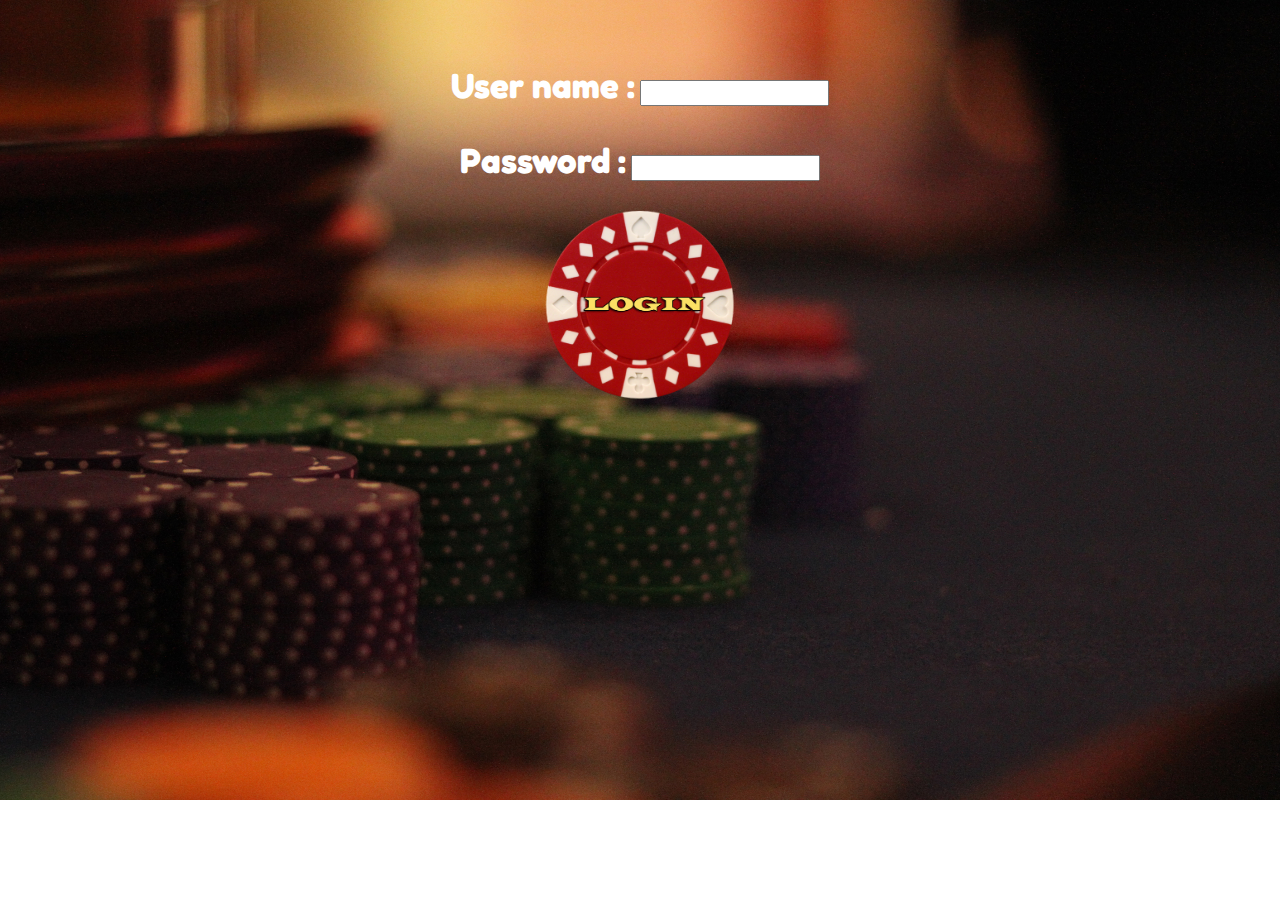
<file: src/main/WebClient/index.html>
<!DOCTYPE html>
<html lang="en">
<head>
    <meta charset="UTF-8">
    <meta name="viewport" content="width=device-width, initial-scale=1">
    <link href="https://maxcdn.bootstrapcdn.com/bootstrap/3.3.7/css/bootstrap.min.css" rel="stylesheet">
    <title>Main Page</title>
    <link rel="stylesheet" type="text/css" href="css/style.css">
    <link rel="icon" type="image/x-icon" href="./resources/pageIcon.jpg">
    <link href="https://fonts.googleapis.com/css?family=Combo|Diplomata|Fredoka+One|Kavoon|Londrina+Outline|Luckiest+Guy|Permanent+Marker" rel="stylesheet">
</head>

<body>
    <div align="center">
        <br><br><br>
        <label>User name : </label><input type="text" id="userName"><br><br>
        <label>Password : </label><input type="password" id="pass"><br><br>
        <img src="resources/login.png" onclick="login()"><br>
   <script src="script/poker.js"></script>
    </div>
</body>
</html>
</file>
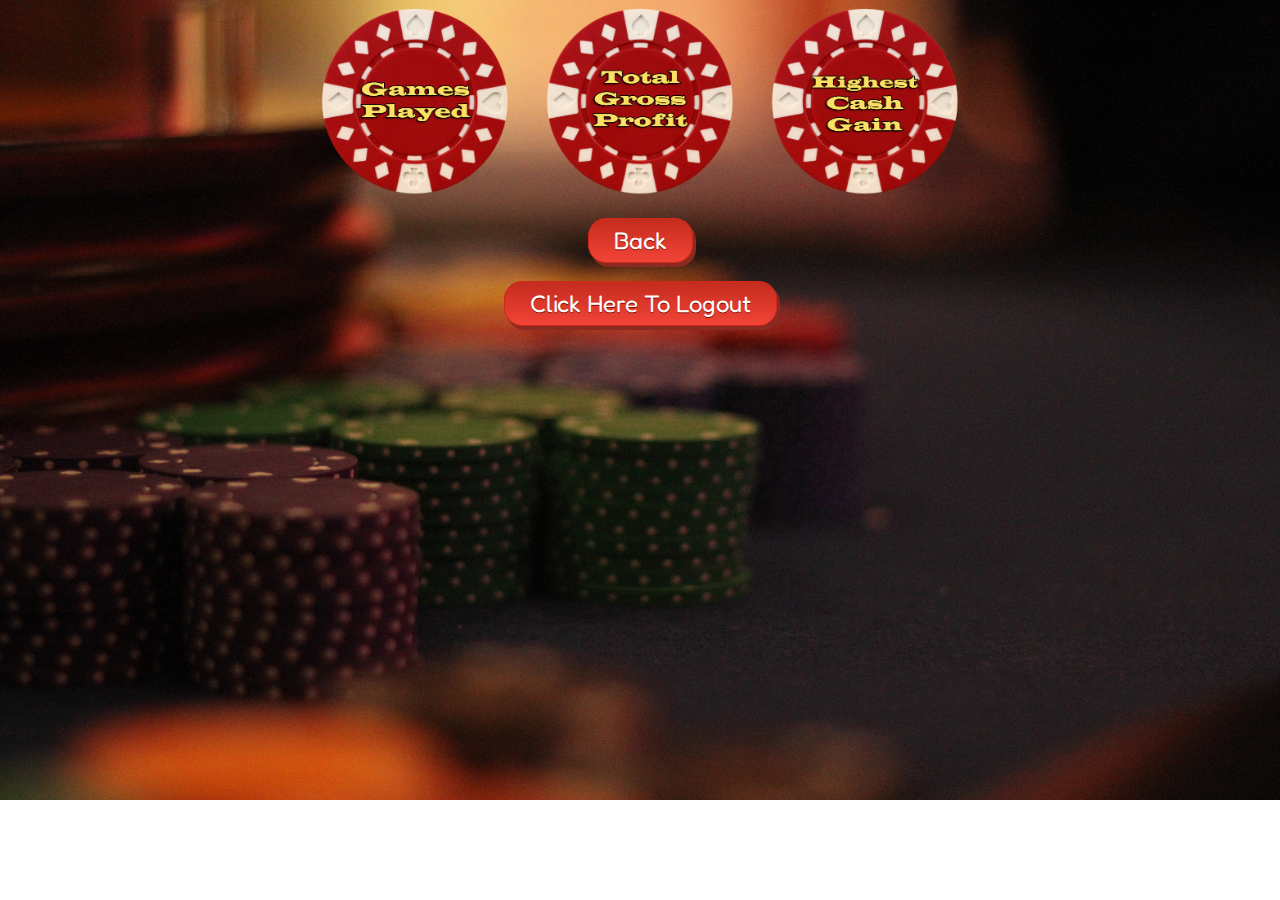
<file: src/main/WebClient/leaderBoard.html>
<!DOCTYPE html>
<html lang="en">
<head>
    <meta charset="UTF-8">
    <title>Leader Boards</title>
    <link rel="stylesheet" type="text/css" href="css/style.css">
    <link rel="icon" type="image/x-icon" href="./resources/pageIcon.jpg">
    <link href="https://fonts.googleapis.com/css?family=Combo|Diplomata|Fredoka+One|Kavoon|Londrina+Outline|Luckiest+Guy|Permanent+Marker" rel="stylesheet">
</head>
<body>
    <div align="center">
        <img src="resources/gamesPlayed.png" onclick="getTop20GamesPlayed()">&nbsp;&nbsp;&nbsp;&nbsp;&nbsp;&nbsp;&nbsp;
        <img src="resources/totalGrossProfit.png" onclick="getTop20GrossProfit()">&nbsp;&nbsp;&nbsp;&nbsp;&nbsp;&nbsp;&nbsp;
        <img src="resources/highestCashGain.png" onclick="getTop20CashGain()">
        <div id="leaderBoardData" align="center"></div><br>
        <button onclick="window.location='statistics.html'" class="myButton">Back</button><br><br>
        <button onclick="logOut()" class="myButton">Click Here To Logout</button><br>
    </div>

    <script src="script/poker.js"></script>
</body>
</html>
</file>
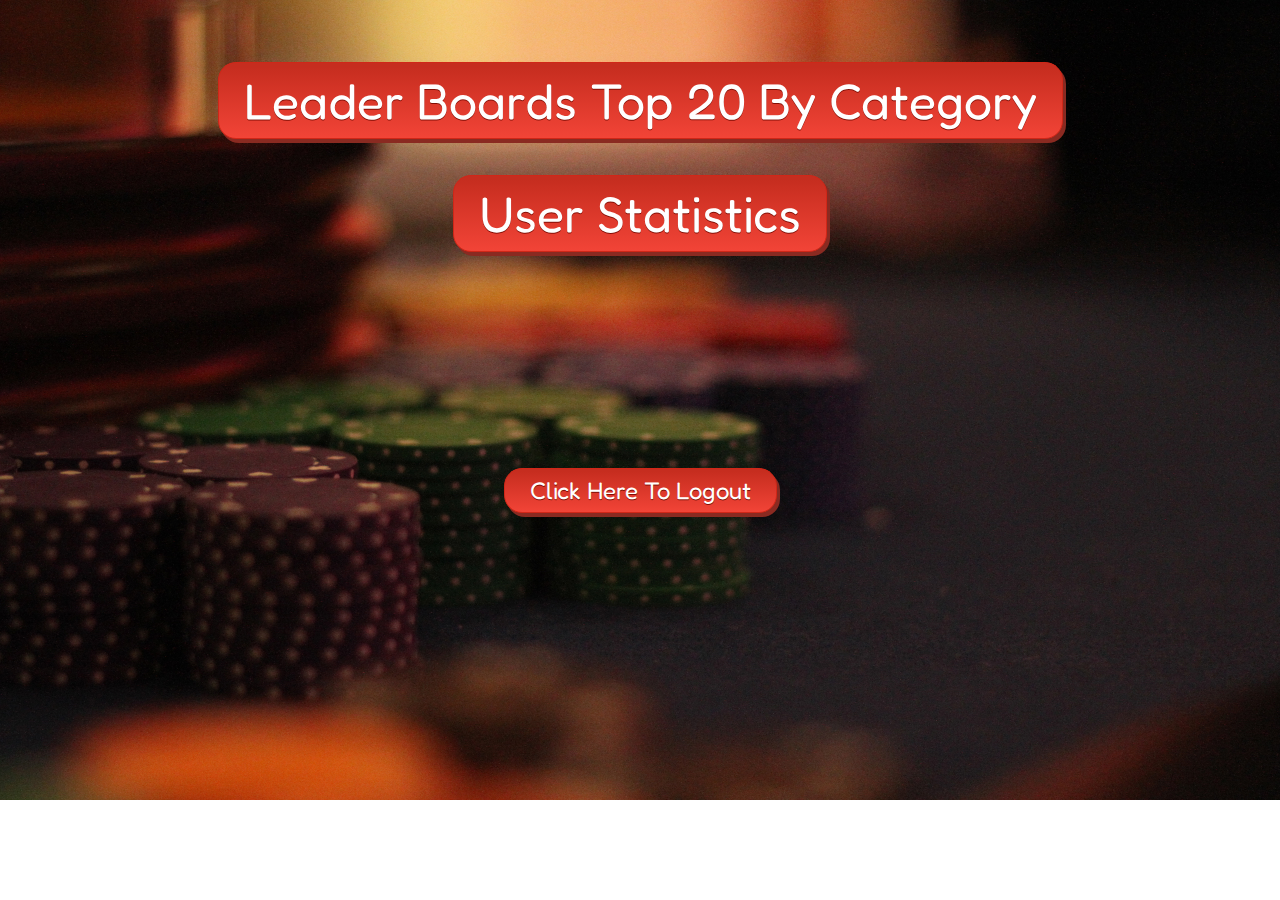
<file: src/main/WebClient/statistics.html>
<!DOCTYPE html>
<html lang="en">
<head>
    <meta charset="UTF-8">
    <title>Statistics Menu</title>
    <link rel="stylesheet" type="text/css" href="css/style.css">
    <link rel="icon" type="image/x-icon" href="./resources/pageIcon.jpg">
    <link href="https://fonts.googleapis.com/css?family=Combo|Diplomata|Fredoka+One|Kavoon|Londrina+Outline|Luckiest+Guy|Permanent+Marker" rel="stylesheet">
</head>
<body>
    <div align="center">
        <br><br><br>
        <button onclick="window.location='leaderBoard.html'" class="mainStatPage">Leader Boards Top 20 By Category</button><br><br><br>
        <button onclick="window.location='userStatistics.html'" class="mainStatPage">User Statistics</button><br><br><br><br><br><br><br><br><br><br><br><br><br>
        <button onclick="logOut()" class="myButton">Click Here To Logout</button>
    </div>

    <script src="script/poker.js"></script>
</body>
</html>
</file>
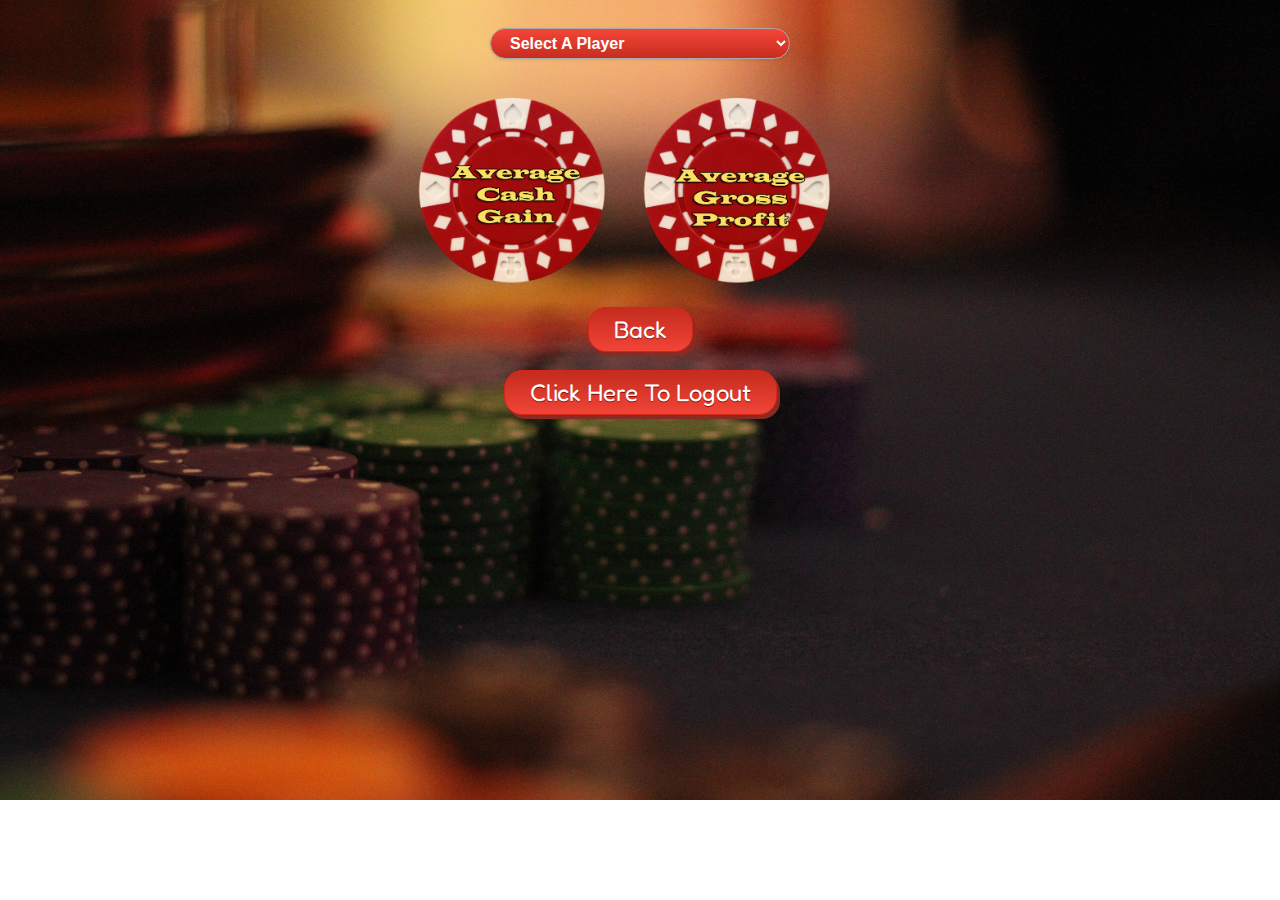
<file: src/main/WebClient/userStatistics.html>
<!DOCTYPE html>
<html lang="en">
<head>
    <meta charset="UTF-8">
    <title>User Statistics</title>
    <link rel="stylesheet" type="text/css" href="css/style.css">
    <link rel="icon" type="image/x-icon" href="./resources/pageIcon.jpg">
    <link href="https://fonts.googleapis.com/css?family=Combo|Diplomata|Fredoka+One|Kavoon|Londrina+Outline|Luckiest+Guy|Permanent+Marker" rel="stylesheet">
</head>
<body onload="initUserSelectionComboBox();">
    <div align="center">
        <select id="userPicker">
            <!-- This method is nice because it doesn't require extra div tags, but it also doesn't retain the style across all browsers. -->
            <option>Select A Player</option>
        </select>
        <br><br>
        <img src="resources/avgCashGain.png" onclick="getUserAvgCashGain()">&nbsp;&nbsp;&nbsp;&nbsp;&nbsp;&nbsp;&nbsp;
        <img src="resources/avgGrossProfit.png" onclick="getUserAvgGrossProfit()">&nbsp;&nbsp;&nbsp;&nbsp;&nbsp;&nbsp;&nbsp;
        <div id="userStatisticsData" align="center"></div><br>
        <button onclick="window.location='statistics.html'" class="myButton">Back</button><br><br>
        <button onclick="logOut()" class="myButton">Click Here To Logout</button><br>
    </div>
    <script src="script/poker.js"></script>
</body>
</html>
</file>
<file: src/main/WebClient/css/style.css>
th, td {
    padding: 5px;
    font-size:18px;
    text-align: center;
    color: white;
    font-family: 'Fredoka One', cursive;
}

table {
    border-collapse: collapse;
}

table, th, td {
    border: 2px solid white;
}

body {
    background: url('../resources/background.jpg');
    background-repeat: no-repeat;
    background-size: cover;
    font-family: sans-serif;
    text-align: center;
}

label{
    font-family: 'Fredoka One', cursive;
    font-size:35px;
    padding-right: 5px;
    color: white;
}

img{
    width: 15%;
    height: 15%;
}

#userStatisticsData{
    font-size:35px;
    text-align: center;
    color: white;
    font-family: 'Fredoka One', cursive;
}

.gameTitle{
    color: white;
    font-size: 500%;
    font-family: 'Luckiest Guy', cursive;
}

.myButton {
    -moz-box-shadow: 3px 4px 0px 0px #8a2a21;
    -webkit-box-shadow: 3px 4px 0px 0px #8a2a21;
    box-shadow: 3px 4px 0px 0px #8a2a21;
    background:-webkit-gradient(linear, left top, left bottom, color-stop(0.05, #c62d1f), color-stop(1, #f24437));
    background:-moz-linear-gradient(top, #c62d1f 5%, #f24437 100%);
    background:-webkit-linear-gradient(top, #c62d1f 5%, #f24437 100%);
    background:-o-linear-gradient(top, #c62d1f 5%, #f24437 100%);
    background:-ms-linear-gradient(top, #c62d1f 5%, #f24437 100%);
    background:linear-gradient(to bottom, #c62d1f 5%, #f24437 100%);
    filter:progid:DXImageTransform.Microsoft.gradient(startColorstr='#c62d1f', endColorstr='#f24437',GradientType=0);
    background-color:#c62d1f;
    -moz-border-radius:18px;
    -webkit-border-radius:18px;
    border-radius:18px;
    border:1px solid #d02718;
    display:inline-block;
    cursor:pointer;
    color:#ffffff;
    font-family: 'Fredoka One', cursive;
    font-size:24px;
    padding:7px 25px;
    text-decoration:none;
    text-shadow:0px 1px 0px #810e05;
}

.mainStatPage {
    -moz-box-shadow: 3px 4px 0px 0px #8a2a21;
    -webkit-box-shadow: 3px 4px 0px 0px #8a2a21;
    box-shadow: 3px 4px 0px 0px #8a2a21;
    background:-webkit-gradient(linear, left top, left bottom, color-stop(0.05, #c62d1f), color-stop(1, #f24437));
    background:-moz-linear-gradient(top, #c62d1f 5%, #f24437 100%);
    background:-webkit-linear-gradient(top, #c62d1f 5%, #f24437 100%);
    background:-o-linear-gradient(top, #c62d1f 5%, #f24437 100%);
    background:-ms-linear-gradient(top, #c62d1f 5%, #f24437 100%);
    background:linear-gradient(to bottom, #c62d1f 5%, #f24437 100%);
    filter:progid:DXImageTransform.Microsoft.gradient(startColorstr='#c62d1f', endColorstr='#f24437',GradientType=0);
    background-color:#c62d1f;
    -moz-border-radius:18px;
    -webkit-border-radius:18px;
    border-radius:18px;
    border:1px solid #d02718;
    display:inline-block;
    cursor:pointer;
    color:#ffffff;
    font-family: 'Fredoka One', cursive;
    font-size:50px;
    padding:7px 25px;
    text-decoration:none;
    text-shadow:0px 1px 0px #810e05;
}

.myButton:hover, .mainStatPage:hover {
    background:-webkit-gradient(linear, left top, left bottom, color-stop(0.05, #f24437), color-stop(1, #c62d1f));
    background:-moz-linear-gradient(top, #f24437 5%, #c62d1f 100%);
    background:-webkit-linear-gradient(top, #f24437 5%, #c62d1f 100%);
    background:-o-linear-gradient(top, #f24437 5%, #c62d1f 100%);
    background:-ms-linear-gradient(top, #f24437 5%, #c62d1f 100%);
    background:linear-gradient(to bottom, #f24437 5%, #c62d1f 100%);
    filter:progid:DXImageTransform.Microsoft.gradient(startColorstr='#f24437', endColorstr='#c62d1f',GradientType=0);
    background-color:#f24437;
}
.myButton:active, .mainStatPage:active {
    position:relative;
    top:1px;
}

select {
    border: 0;
    color: #EEE;
    background: transparent;
    font-size: 20px;
    font-weight: bold;
    padding: 2px 10px;
    width: 378px;
    *width: 350px;
    *background: #58B14C;
    -webkit-appearance: none;
}


select#userPicker {
    -webkit-appearance: button;
    -webkit-border-radius: 2px;
    -webkit-box-shadow: 0px 1px 3px rgba(0, 0, 0, 0.1);
    -webkit-padding-end: 20px;
    -webkit-padding-start: 2px;
    -webkit-user-select: none;
    background-image: url(http://i62.tinypic.com/15xvbd5.png), -webkit-linear-gradient( #f24437 5%, #c62d1f 100%);
    background-position: 97% center;
    background-repeat: no-repeat;
    border: 1px solid #AAA;
    color: #555;
    font-size: inherit;
    margin: 20px;
    overflow: hidden;
    padding: 5px 10px;
    text-overflow: ellipsis;
    white-space: nowrap;
    width: 300px;
}

select#userPicker {
    color: #fff;
    background-image: url(http://i62.tinypic.com/15xvbd5.png), -webkit-linear-gradient( #f24437 5%, #c62d1f 100%);
    background-color: #e5001b;
    -webkit-border-radius: 20px;
    -moz-border-radius: 20px;
    border-radius: 20px;
    padding-left: 15px;
}
</file>
